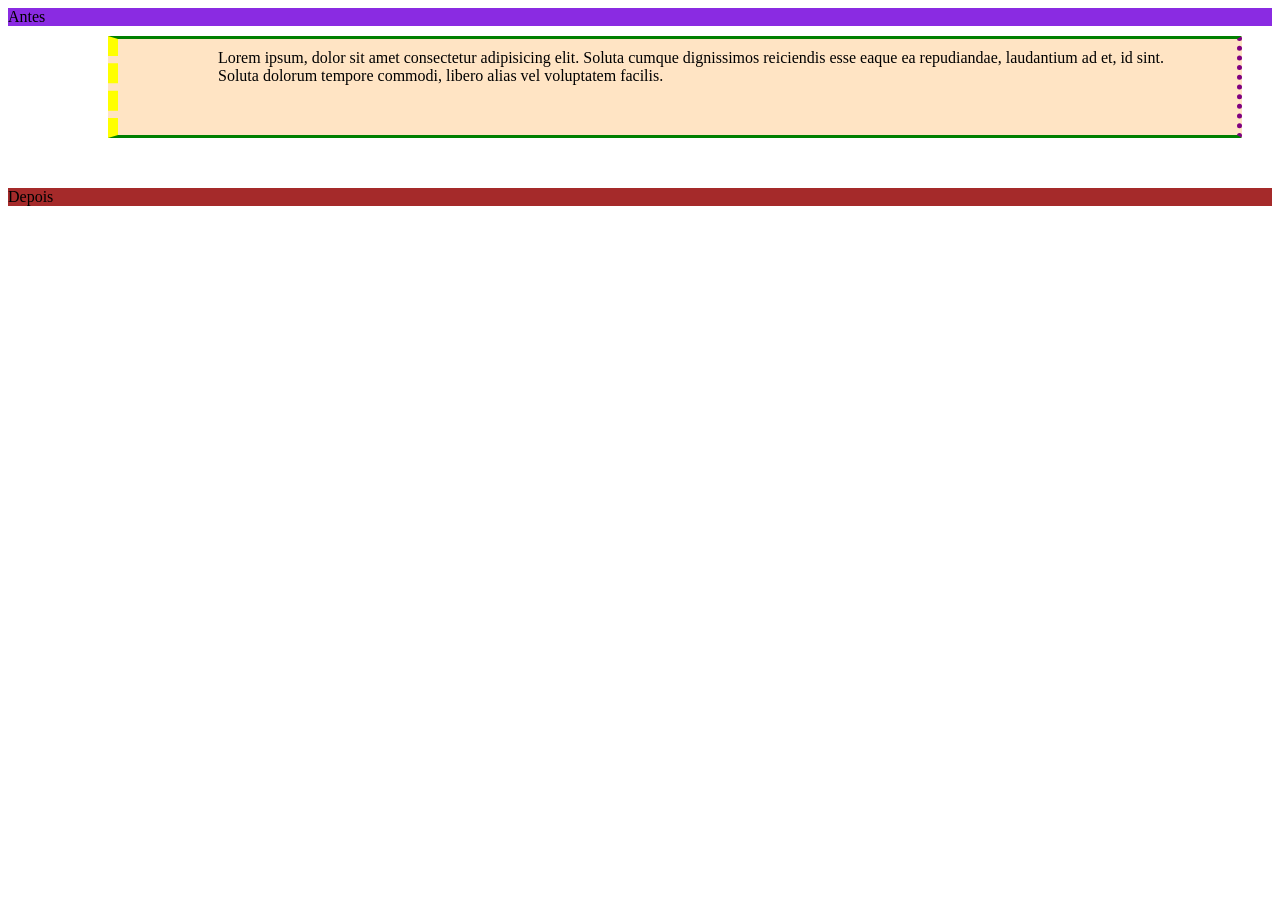
<file: dimensions.html>
<!DOCTYPE html>
<html lang="en">

<head>
    <meta charset="UTF-8">
    <meta name="viewport" content="width=device-width, initial-scale=1.0">
    <title>Document</title>
    <style>
        .div1 {
            background-color: blueviolet;
        }

        .div2 {
            background-color: bisque;
            padding: 10px 30px 50px 100px;
            border-top: 3px solid green;
            border-bottom: 3px solid green;
            border-right: 5px dotted purple;
            border-left: 10px dashed yellow;
            /* margin: 10px 30px 50px 100px; 
             Os códigos abaixo fazem o mesmo que o acima! 
            */
            margin-top: 10px;
            margin-right: 30px;
            margin-bottom: 50px;
            margin-left: 100px;
        }

        .div3 {
            background-color: brown;
        }
    </style>
</head>

<body>

    <div class="div1">Antes</div>
    <div class="div2">Lorem ipsum, dolor sit amet consectetur adipisicing elit. Soluta cumque dignissimos reiciendis
        esse eaque ea repudiandae, laudantium ad et, id sint. Soluta dolorum tempore commodi, libero alias vel
        voluptatem facilis.</div>
    <div class="div3">Depois</div>

</body>

</html>
</file>
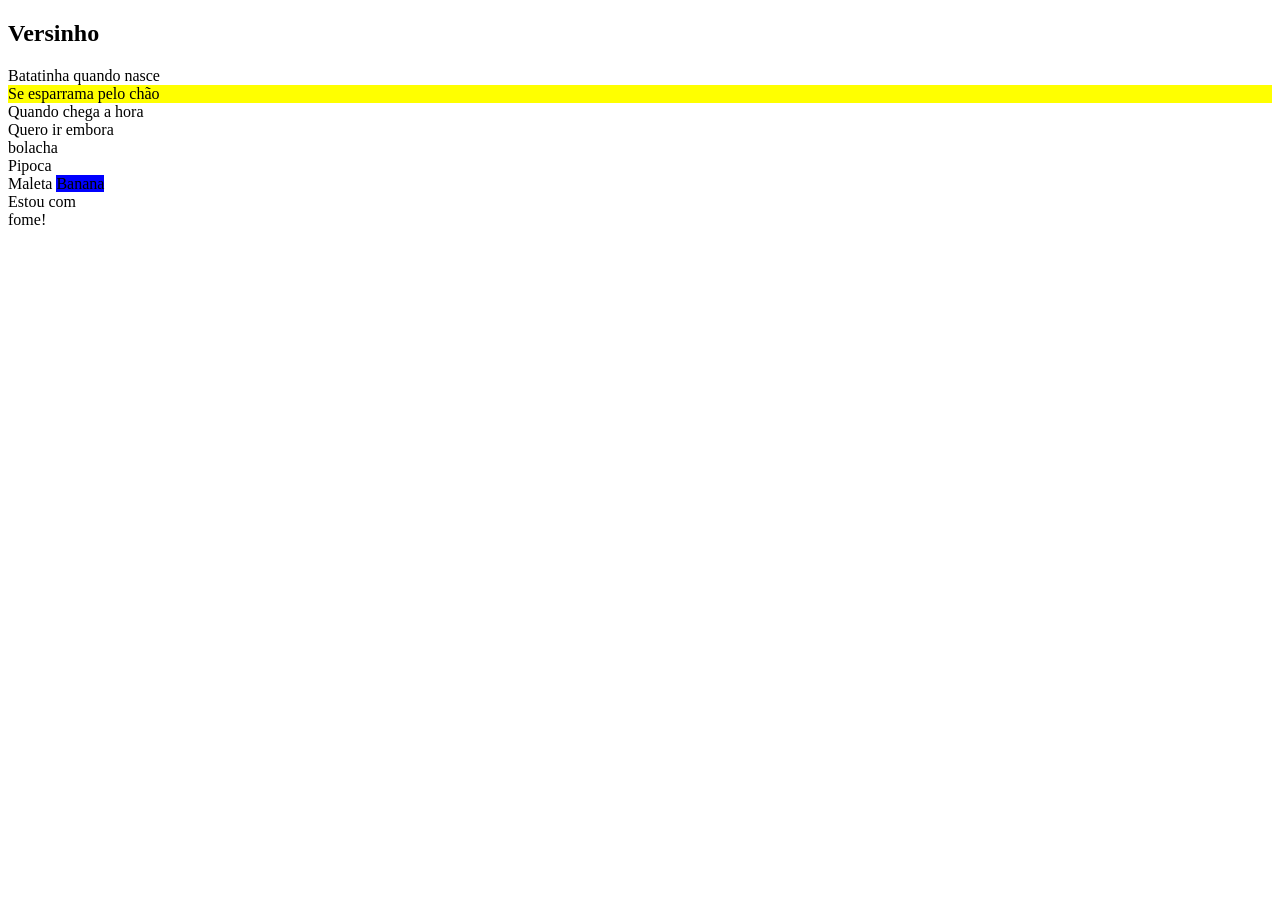
<file: experimentos1.html>
<!DOCTYPE html>
<html lang="pt-br">
<head>
    <meta charset="UTF-8">
    <meta name="viewport" content="width=device-width, initial-scale=1.0">
    <title>First Front</title>
</head>
<body>

<div id="wrap">
    <h2>Versinho</h2>
    <div>Batatinha quando nasce</div>
    <div style="background-color: yellow">Se esparrama pelo chão</div>
    <div>Quando chega a hora</div>
    <div>Quero ir embora</div>

    <div id="wrap">bolacha</div>
    <div>Pipoca</div>

    <span>Maleta</span>
    <span>                                                        </span>
    <span style="background-color: blue">Banana</span>

    <div>Estou com<br> fome!
    </div>

</div>

</body>
</html>
</file>
